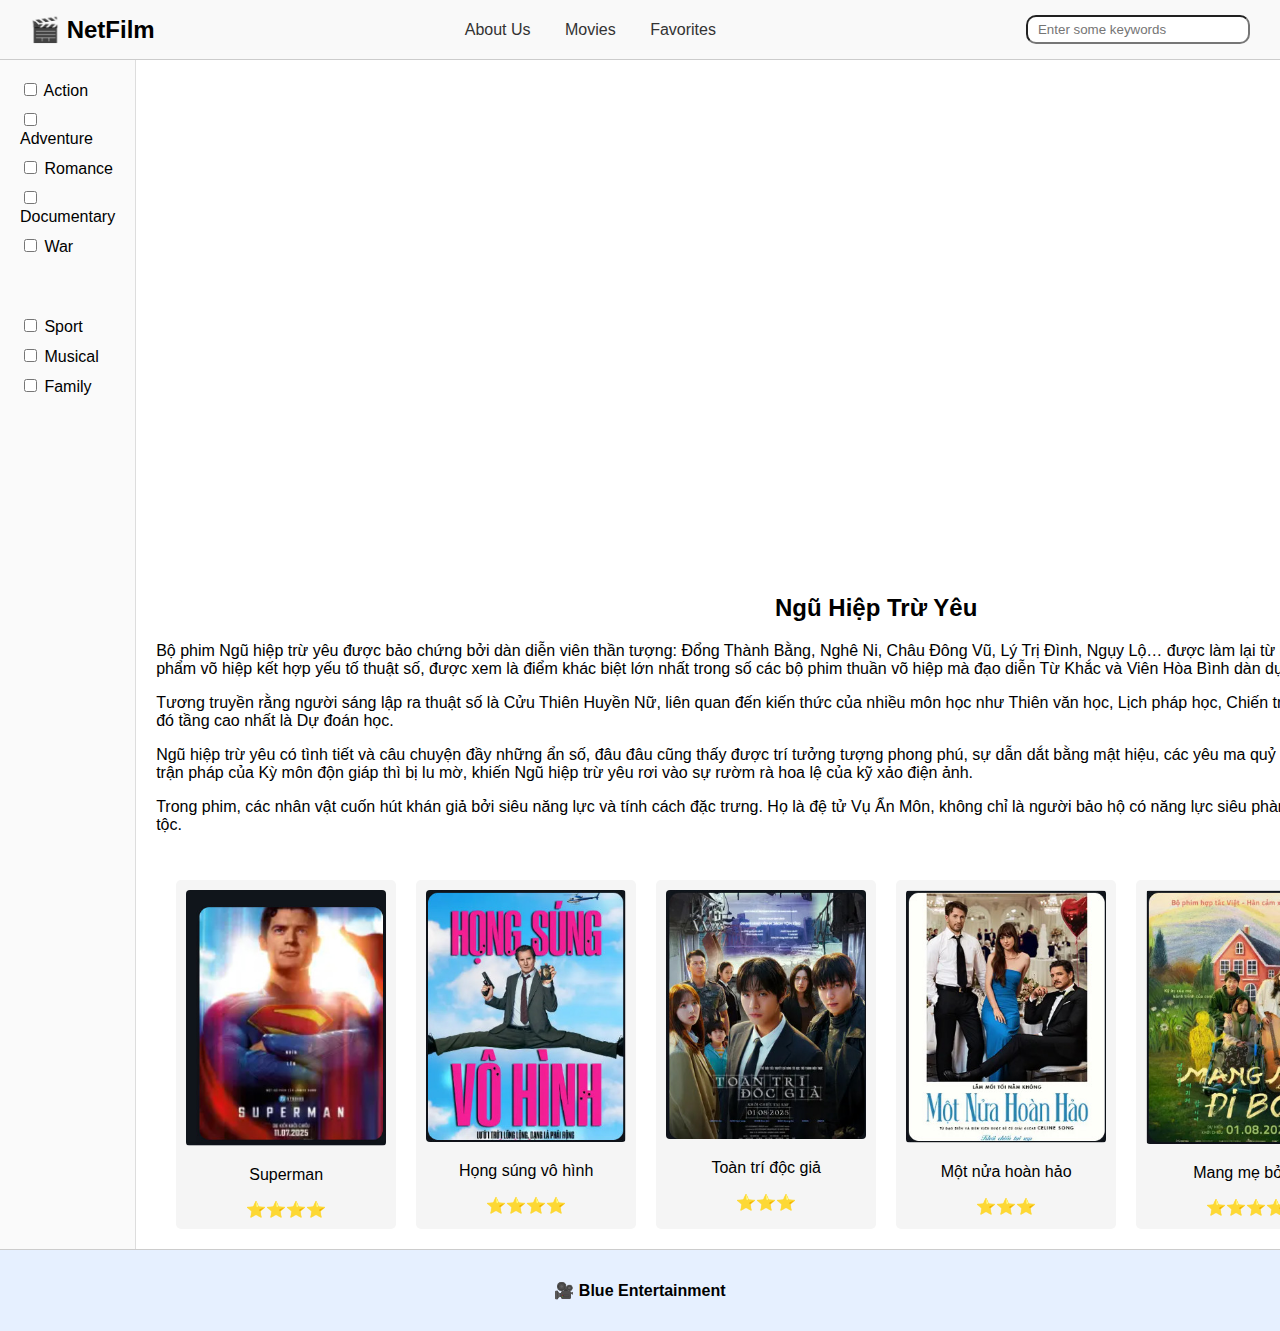
<file: netfilm.html>
<!DOCTYPE html>
<html lang="en">

<head>
    <meta charset="UTF-8">
    <meta name="viewport" content="width=device-width, initial-scale=1.0">
    <title>NetFilm</title>
    <link rel="stylesheet" href="css/layout.css">
    <link rel="preconnect" href="https://fonts.googleapis.com">
    <link rel="preconnect" href="https://fonts.gstatic.com" crossorigin>
    <link href="https://fonts.googleapis.com/css2?family=Lato:ital,wght@0,100;0,300;0,400;0,700;0,900;1,100;1,300;1,400;1,700;1,900&family=Open+Sans:ital,wght@0,300..800;1,300..800&family=Roboto:ital,wght@0,100..900;1,100..900&display=swap"
    rel="stylesheet">
</head>

<body>
    <!-- Header -->
    <header>
        <div class="logo">🎬 NetFilm</div>
        <nav>
            <a href="#">About Us</a>
            <a href="#">Movies</a>
            <a href="#">Favorites</a>
        </nav>
        <div class="search-box">
            <input type="text" placeholder="Enter some keywords">
        </div>
    </header>

    <main>
        <!-- Sidebar genres -->
        <aside class="sidebar">
            <div class="sidebar-1">
            <label><input type="checkbox"> Action</label>
            <label><input type="checkbox"> Adventure</label>
            <label><input type="checkbox"> Romance</label>
            <label><input type="checkbox"> Documentary</label>
            <label><input type="checkbox"> War</label>
            </div>
            <div class="sidebar-2">
            <label><input type="checkbox"> Sport</label>
            <label><input type="checkbox"> Musical</label>
            <label><input type="checkbox"> Family</label>
            </div>
        </aside>

        <!-- Content -->
        <section class="content">
            <div class="trailer">
                <iframe width="800" height="500" src="https://www.youtube.com/embed/OHQ1fk6mI70?si=F_8QGVQyOx4zi0FK&amp;start=3776" title="YouTube video player" frameborder="0" allow="accelerometer; autoplay; clipboard-write; encrypted-media; gyroscope; picture-in-picture; web-share" referrerpolicy="strict-origin-when-cross-origin" allowfullscreen></iframe>
                <h2>Ngũ Hiệp Trừ Yêu</h2>
            </div>

            <p class="description">
                <p>
                Bộ phim Ngũ hiệp trừ yêu được bảo chứng bởi dàn diễn viên thần tượng: Đổng Thành Bằng, Nghê Ni, Châu
                Đông Vũ, Lý Trị Đình, Ngụy Lộ… được làm lại từ bộ phim kinh điển cùng tên năm 1982, là tác phẩm võ hiệp
                kết hợp yếu tố thuật số, được xem là điểm khác biệt lớn nhất trong số các bộ phim thuần võ hiệp mà đạo
                diễn Từ Khắc và Viên Hòa Bình dàn dựng.
                </p>
                <p>Tương truyền rằng người sáng lập ra thuật số là Cửu Thiên Huyền Nữ, liên quan đến kiến thức của nhiều
                môn học như Thiên văn học, Lịch pháp học, Chiến tranh học, Mưu lược học, Triết học… trong đó tầng cao
                nhất là Dự đoán học.
                </p>
                <p>Ngũ hiệp trừ yêu có tình tiết và câu chuyện đầy những ẩn số, đâu đâu cũng thấy được trí tưởng tượng
                phong phú, sự dẫn dắt bằng mật hiệu, các yêu ma quỷ quái thoắt ẩn thoắt hiện.
                Tuy nhiên, những trận pháp của Kỳ môn độn giáp thì bị lu mờ, khiến Ngũ hiệp trừ yêu rơi vào sự rườm rà
                hoa lệ của kỹ xảo điện ảnh.
                </p>
                <p>
                Trong phim, các nhân vật cuốn hút khán giả bởi siêu năng lực và tính cách đặc trưng. Họ là đệ tử Vụ Ẩn
                Môn, không chỉ là người bảo hộ có năng lực siêu phàm, mà còn giải cứu dân loại, chống lại ma tộc.
                </p>
            </p>

            <div class="movie-grid">
                <div class="movie-card">
                    <img src="images/film_1.jpg" alt="The Post">
                    <p>Superman</p>
                    <div class="stars">⭐⭐⭐⭐</div>
                </div>
                <div class="movie-card">
                    <img src="images/film_2.jpg" alt="The Godfather">
                    <p>Họng súng vô hình</p>
                    <div class="stars">⭐⭐⭐⭐</div>
                </div>
                <div class="movie-card">
                    <img src="images/film_3.jpg" alt="Titanic">
                    <p>Toàn trí độc giả</p>
                    <div class="stars">⭐⭐⭐</div>
                </div>
                <div class="movie-card">
                    <img src="images/film_4.jpg" alt="Lions">
                    <p>Một nửa hoàn hảo</p>
                    <div class="stars">⭐⭐⭐</div>
                </div>
                <div class="movie-card">
                    <img src="images/film_5.jpg" alt="Avata">
                    <p>Mang mẹ bỏ đi</p>
                    <div class="stars">⭐⭐⭐⭐</div>
                </div>
                <div class="movie-card">
                    <img src="images/film_6.jpg" alt="Parasite">
                    <p>Phim XÌ TRUM-P</p>
                    <div class="stars">⭐⭐⭐⭐</div>
                </div>
            </div>
        </section>
    </main>

    <!-- Footer -->
    <footer>
        <p>🎥 Blue Entertainment</p>
    </footer>
</body>

</html>
</file>
<file: css/layout.css>
body {
  font-family: 'Tomaho', sans-serif;
  margin: 0;
  padding: 0;
}

header {
  display: flex;
  align-items: center;
  justify-content: space-between;
  background: #f9f9f9;
  padding: 15px 30px;
  border-bottom: 1px solid #ccc;
}

.logo {
  font-weight: bold;
  font-size: 24px;
}

nav a {
  margin: 0 15px;
  text-decoration: none;
  color: #333;
}

.search-box input {
  padding: 5px 10px;
  width: 200px;
  border-radius: 10px;
}

main {
  display: flex;
}

.sidebar {
  width: 200px;
  padding: 20px;
  border-right: 1px solid #ddd;
  background: #fafafa;
}

.sidebar-2{
  margin-top: 60px;
}

.sidebar label {
  display: block;
  margin-bottom: 10px;
}

.content {
  flex: 1;
  padding: 20px;
}

.trailer {
  text-align: center;
}

.trailer h2 {
  margin-top: 10px;
}

.description {
  margin-top: 20px;
  font-size: 14px;
  color: #444;
}
.movie-grid{
  display: flex;
  justify-content: center;
  box-sizing: border-box;
  text-align: center;
}

.movie-card {
  float: left;
  gap: 20px;
  margin-top: 30px;
  margin-left: 20px;
  text-align: center;
}

.movie-card {
  box-sizing: border-box;
  text-align: center;
  background: #f5f5f5;
  padding: 10px;
  border-radius: 5px;
}

.movie-card img {
  width: 200px;
  height: auto;
  object-fit: cover;
  border-radius: 4px;
}

.stars {
  color: gold;
  margin-top: 5px;
}

footer {
  padding: 15px 30px;
  background: #e6f0ff;
  text-align: center;
  border-top: 1px solid #ccc;
  font-weight: bold;
}
</file>
